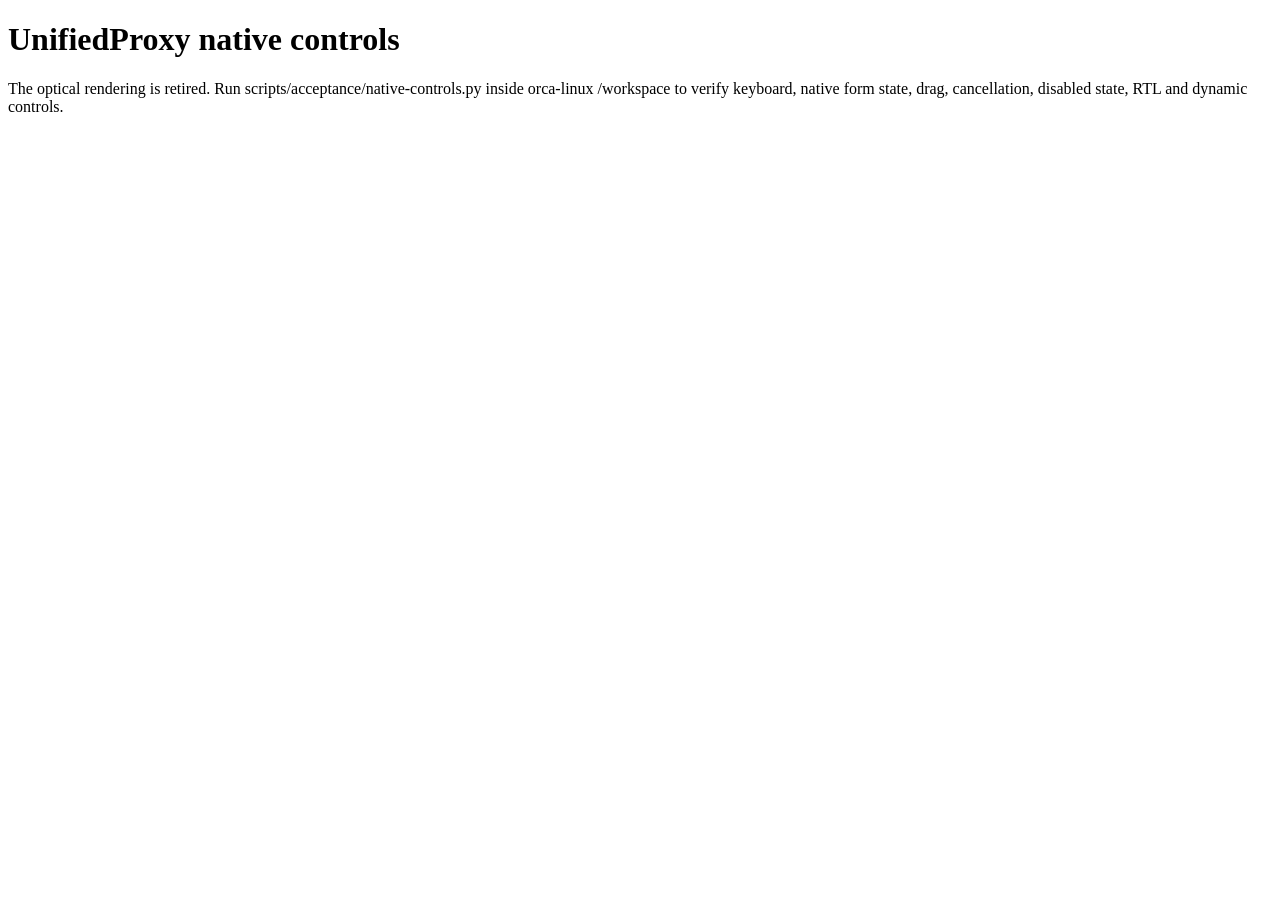
<file: tests/liquid-optics.html>
<!doctype html><html><meta charset="utf-8"><title>UnifiedProxy control regression</title><main><h1>UnifiedProxy native controls</h1><p>The optical rendering is retired. Run scripts/acceptance/native-controls.py inside orca-linux /workspace to verify keyboard, native form state, drag, cancellation, disabled state, RTL and dynamic controls.</p></main></html>
</file>
